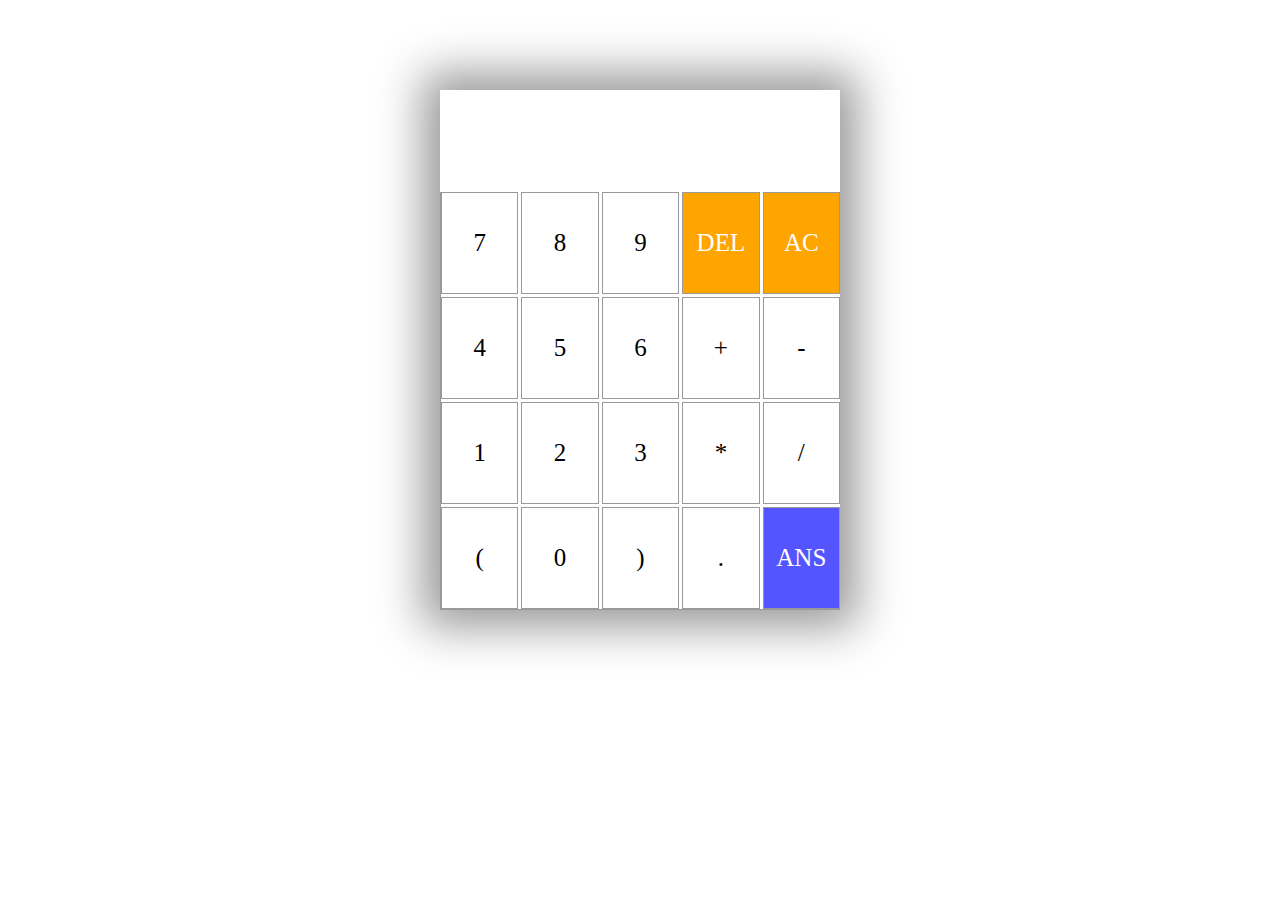
<file: Level 2_Task 1/index.html>
<html lang="eng">
    <head>
        <meta charset="UTF-8">
        <meta name="viewport" content="width=device-width, initial-scale=1.0">
        <title>Calculator</title>
        <link rel="stylesheet" href="index.css">
    </head>

    <body>
        <section>
            <div class="container">
                <div id="display"></div>
                <div class="buttons">
                    <div class="button">7</div>
                    <div class="button">8</div>
                    <div class="button">9</div>
                    <div id="delete" class="button">DEL</div>
                    <div id="clear" class="button">AC</div>
                    
                    <div class="button">4</div>
                    <div class="button">5</div>
                    <div class="button">6</div>
                    <div class="button">+</div>
                    <div class="button">-</div>
                    
                    <div class="button">1</div>
                    <div class="button">2</div>
                    <div class="button">3</div>
                    <div class="button">*</div>
                    <div class="button">/</div>

                    <div class="button">(</div>
                    <div class="button">0</div>
                    <div class="button">)</div>
                    <div class="button">.</div>
                    <div id="equal" class="button">ANS</div>
                </div>
            </div>
        </section>
        <script src="index.js"></script>
        <script src="math.min.js"></script>
    </body>
</html>
</file>
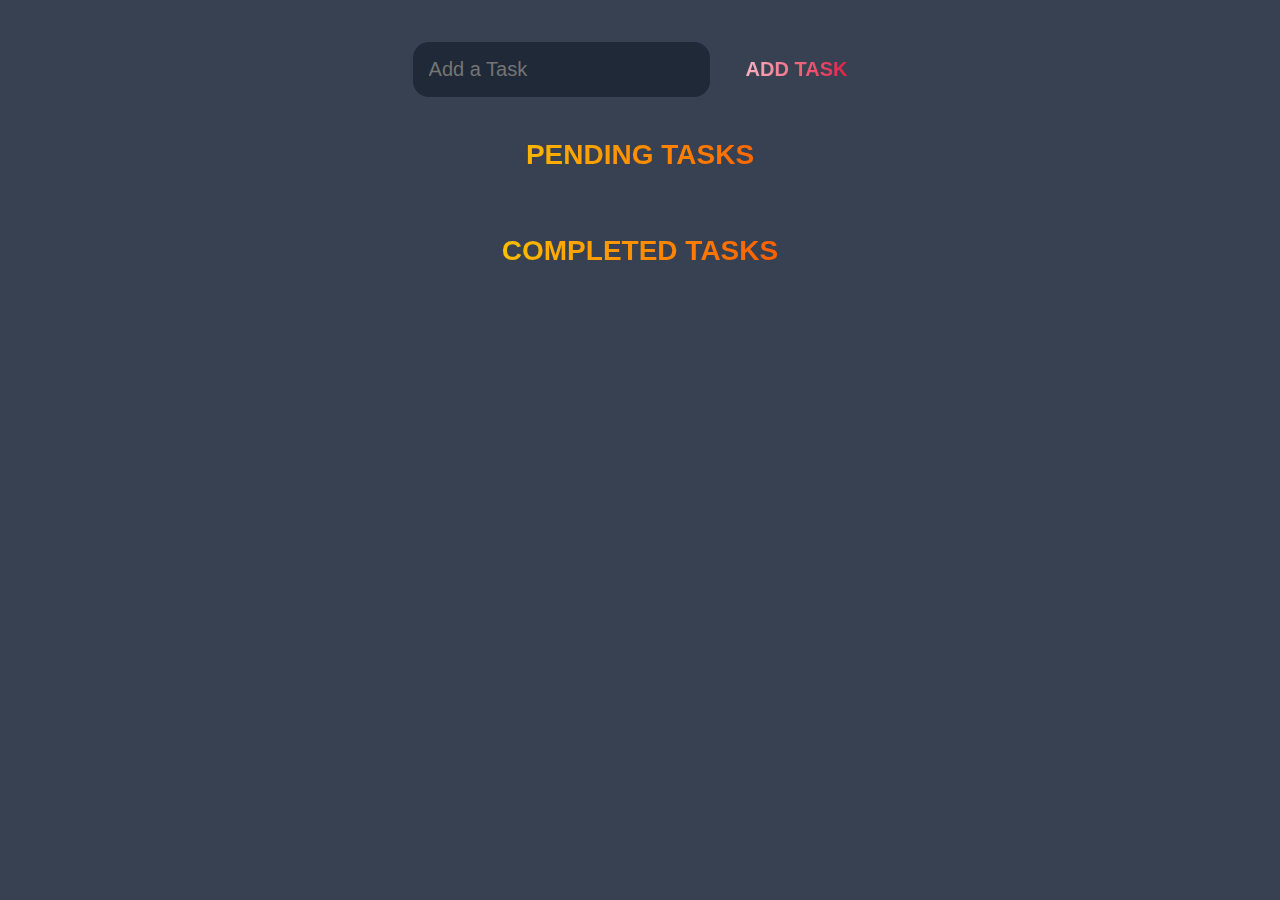
<file: Level 2_Task 3/main.html>
<!DOCTYPE html>
<html lang="en">
    <head>
        <meta charset="UTF-8">
        <meta http-equiv = "X-UA-Compatible" content="IE-edge">
        <meta name="viewport" content="width=device-width, initial-scale=1.0">
        <title>TO-DO LIST</title>
        <link href="https://stackpath.bootstrapcdn.com/font-awesome/4.7.0/css/font-awesome.min.css" rel="stylesheet">
        <link rel="stylesheet" href="main.css">
    </head>
    <body>
        <div class="container">
            <div class="add">
                <input type="text" placeholder="Add a Task ">
                <button>Add Task</button>
            </div>
            <ol class="pending">
                <h3>Pending Tasks</h3>
            </ol>
            <ol class="completed">
                <h3>Completed Tasks</h3>
            </ol>
        </div>


        <script src="main.js"></script>
    </body>
</html>
</file>
<file: Level 2_Task 1/index.css>
.container {
  max-width: 400px;
  margin: 10vh auto 0 auto;
  box-shadow: 0px 0px 43px 17px rgba(153, 153, 153, 1);
}

#display {
  text-align: right;
  height: 70px;
  line-height: 70px;
  padding: 16px 8px;
  font-size: 25px;
}

.buttons {
  display: grid;
  grid-gap: 3px;
  border-bottom: 1px solid #999;
  border-left: 1px solid #999;
  grid-template-columns: 1fr 1fr 1fr 1fr 1fr;
}

.buttons > div {
  border-top: 1px solid #999;
  border-right: 1px solid #999;
}

.button {
  border: 0.5px solid #999;
  line-height: 100px;
  text-align: center;
  font-size: 25px;
  cursor: pointer;
}

#equal {
  background-color: #5555ff;
  color: white;
}

#delete {
  background-color: orange;
  color: white;
}

#clear {
  background-color: orange;
  color: white;
}

.button:hover {
  background-color: #323330;
  color: white;
  transition: 0.3s ease-in-out;
}
</file>
<file: Level 2_Task 3/main.css>
* {
  margin: 0;
  padding: 0;
  box-sizing: border-box;
  font-family: "Fira sans", sans-serif;
}

body {
  display: flex;
  height: 100vh;
  background: #374151;
  flex-direction: column;
  color: #fff;
}

.container {
  position: relative;
  max-width: 800px;
  padding: 2rem 1rem;
  margin: 0 auto;
}

.add {
  width: 100%;
  display: flex;
  padding: 10px 0;
}

.add > input[type="text"] {
  color: #eee;
  border: none;
  border-radius: 1rem;
  margin-right: 1rem;
  background: none;
  padding: 1rem;
  font-size: 1.25rem;
  outline: none;
  background-color: #1f2937;
}

.add button {
  margin: 0 10px;
  background: none;
  color: #ffc0cb;
  font-size: 1.25rem;
  font-weight: 700;
  background-image: linear-gradient(to right, #ffc0cb, #dc143c);
  -webkit-background-clip: text;
  -webkit-text-fill-color: transparent;
  text-transform: uppercase;
  padding: 10px;
  border: none;
  outline: none;
  cursor: pointer;
  appearance: none;
  transition: 0.4s;
}

.pending,
.completed {
  flex: 1 1 0%;
  padding: 2rem 1rem;
  max-width: 800px;
  width: 100%;
  margin: 0 auto;
}

h3 {
  font-size: 28px;
  text-transform: uppercase;
  text-align: center;
  color: #ffd700;
  background-image: linear-gradient(to right, #ffd700, #ff4500);
  -webkit-background-clip: text;
  -webkit-text-fill-color: transparent;
}

ol {
  list-style: none;
}

ol li {
  width: 100%;
  padding: 18px;
  margin: 5px 0;
  background: #1f2937;
  font-size: 22px;
  counter-increment: my-counter;
  border-radius: 1rem;
}

ol.completed li {
  background: #1f2937;
}

ol li::before {
  content: counter(my-counter);
  background: #231381;
  width: 2rem;
  height: 2rem;
  border-radius: 50%;
  display: inline-block;
  line-height: 2rem;
  text-align: center;
  color: #fff;
  margin-right: 0.5rem;
}

li button {
  float: right;
  padding: 5px;
  font-size: 28px;
  line-height: 28px;
  margin-right: 15px;
  background: none;
  border: none;
  outline: none;
  cursor: pointer;
  color: #d3d3d3;
}
</file>
